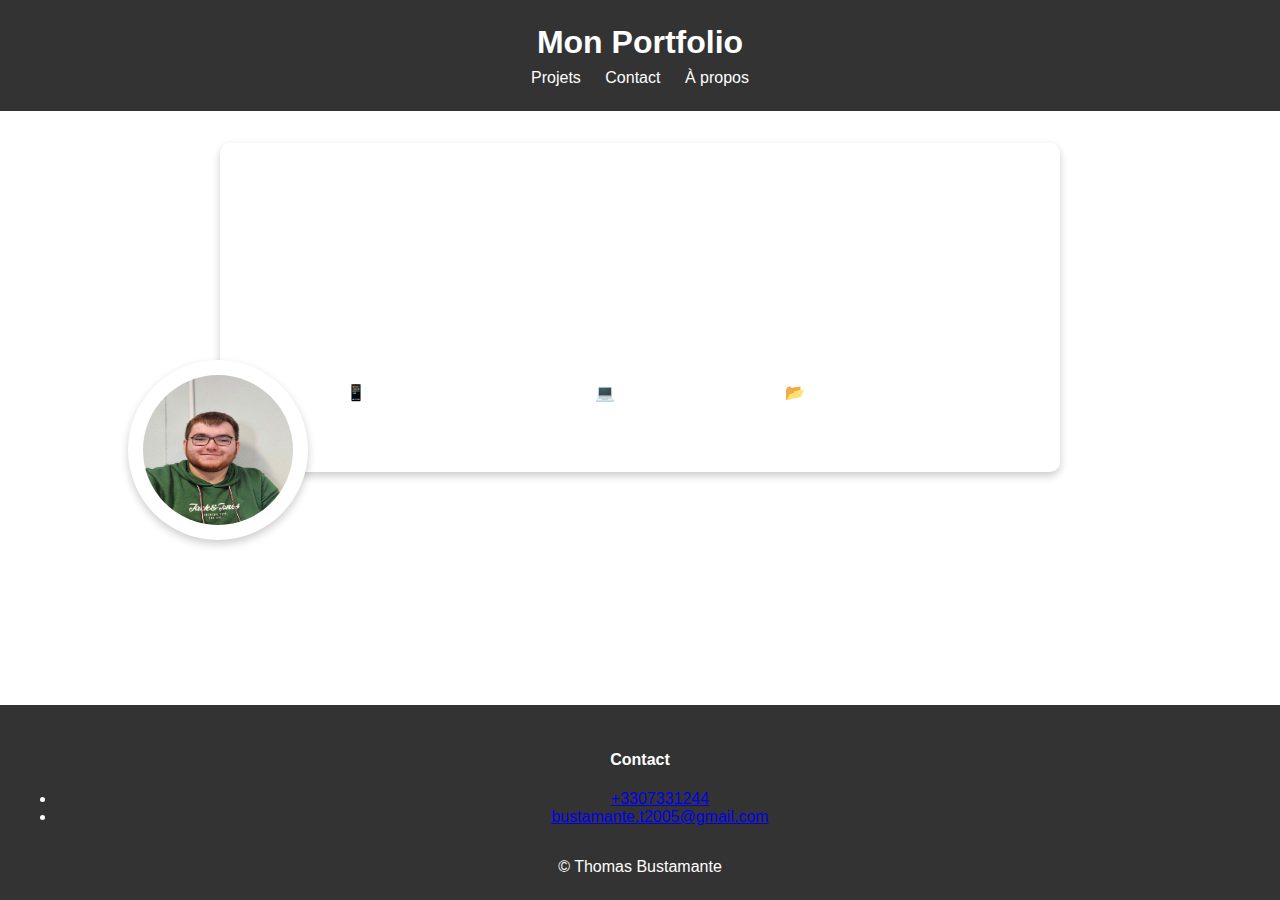
<file: index.html>
<!DOCTYPE html>
<html lang="fr">
<head>
  
  
  <!--<style>
    body { font-family: Arial, sans-serif; margin: 0; padding: 0; }
    header, footer { background-color: #333; color: white; padding: 1em; text-align: center; }
    nav a { margin: 0 10px; color: white; text-decoration: none; }
    section { padding: 2em; }
    .projects { display: flex; flex-wrap: wrap; gap: 1em; }
    .project { border: 1px solid #ccc; padding: 1em; width: 30%; background: #f9f9f9; }
  </style>-->
  <link rel="stylesheet" href="css/style.css">
</head>
<body id="Acceuil">
  <div include-html="include/head.html"></div>
  <div include-html="include/header.html"></div>
  

  <main>

    
      <div style="max-width: 800px; margin: 0 auto; color: white;" class="bloc-texte">
        <h1 style="font-size: 2.5em; margin-bottom: 10px;">Thomas Bustamante</h1>
        <p style="font-size: 1.2em; margin-bottom: 30px;">
          Je suis à la recherche de toutes les opportunités qui me permettront de me former et d’acquérir de l’expérience dans le développement !
        </p>
        <div style="display: flex; justify-content: center; gap: 20px; margin-bottom: 30px;">
          <div>
            <p>📱 Développement d'application</p>
          </div>
          <div>
            <p>💻 Développement web</p>
          </div>
          <div>
            <p>📂 Base de données</p>
          </div>
      <div style="position: absolute; top: 50%; left: 10%; transform: translateY(-50%); width: 180px; height: 180px; background-color: white; border-radius: 50%; display: flex; justify-content: center; align-items: center; box-shadow: 0 4px 8px rgba(0, 0, 0, 0.2);">
        <img src="img/20241001_105311.jpg" alt="Photo de profil" style="width: 150px; height: 150px; border-radius: 50%;">
      </div>
    

    
  </main>

  <div include-html="include/footer.html"></div>
  <!-- Script d’inclusion dynamique -->
  <script src="js/include-html.js"></script>
  <script>
    includeHTML(); // exécute l’inclusion
  </script>

</body>
</html>
</file>
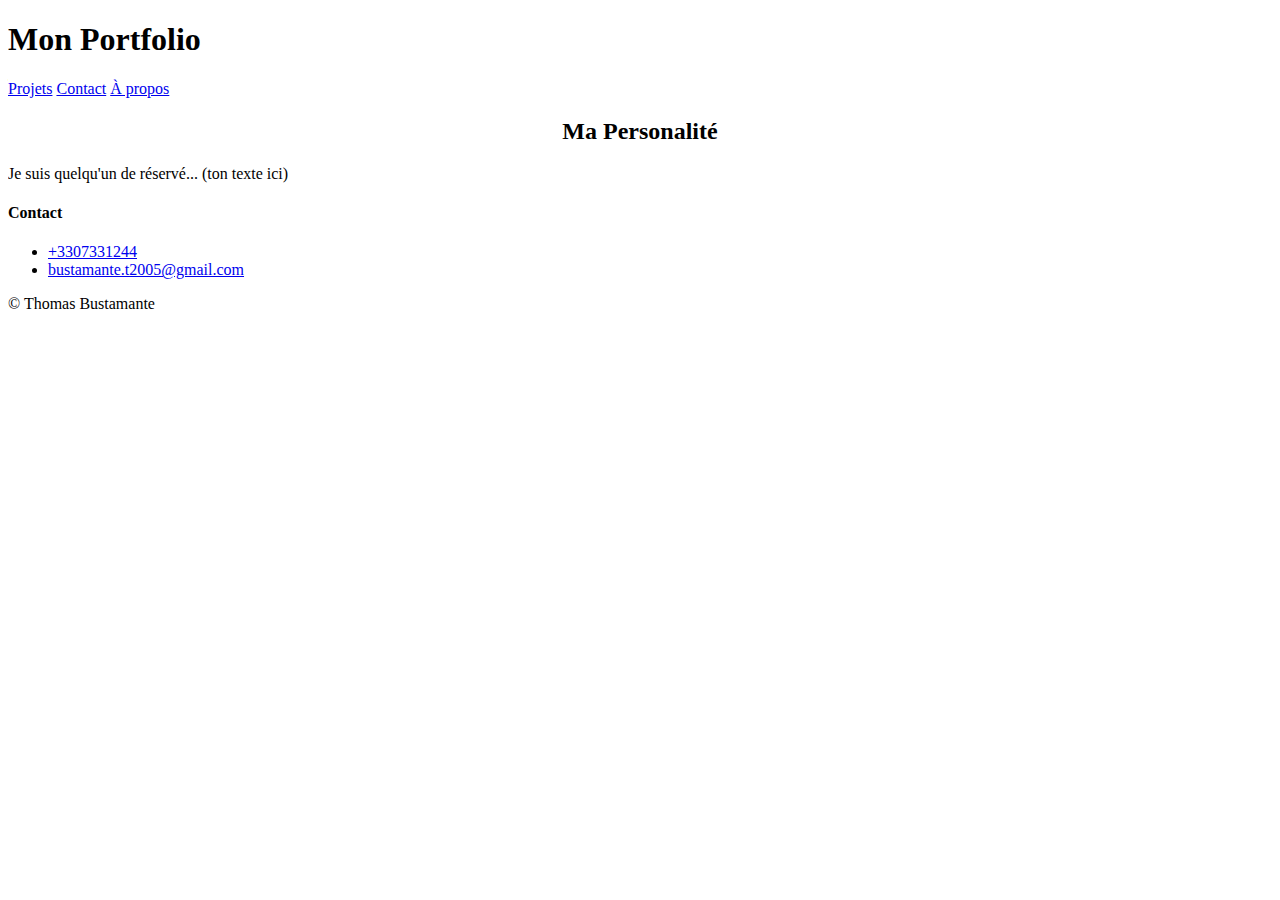
<file: pages/A_propos.html>
<!DOCTYPE html>
<html lang="fr">
<head>
  
  <div include-html="../include/head.html"></div>
  <!--<style>
    body { font-family: Arial, sans-serif; margin: 0; padding: 0; }
    header, footer { background-color: #333; color: white; padding: 1em; text-align: center; }
    nav a { margin: 0 10px; color: white; text-decoration: none; }
    section { padding: 2em; }
    .projects { display: flex; flex-wrap: wrap; gap: 1em; }
    .project { border: 1px solid #ccc; padding: 1em; width: 30%; background: #f9f9f9; }
  </style>-->
</head>
<body>
  <div include-html="../include/header.html"></div>


  <main>
    <h2 style="text-align-last: center;">Ma Personalité</h2>
    <div class="text-align-last: center; bloc-texte">
    <p>Je suis quelqu'un de réservé... (ton texte ici)</p>
  </div>

    
  </main>

  <div include-html="../include/footer.html"></div>
  <!-- Script d’inclusion dynamique -->
  <script src="../js/include-html.js"></script>
  <script>
    includeHTML(); // exécute l’inclusion
  </script>

</body>
</html>
</file>
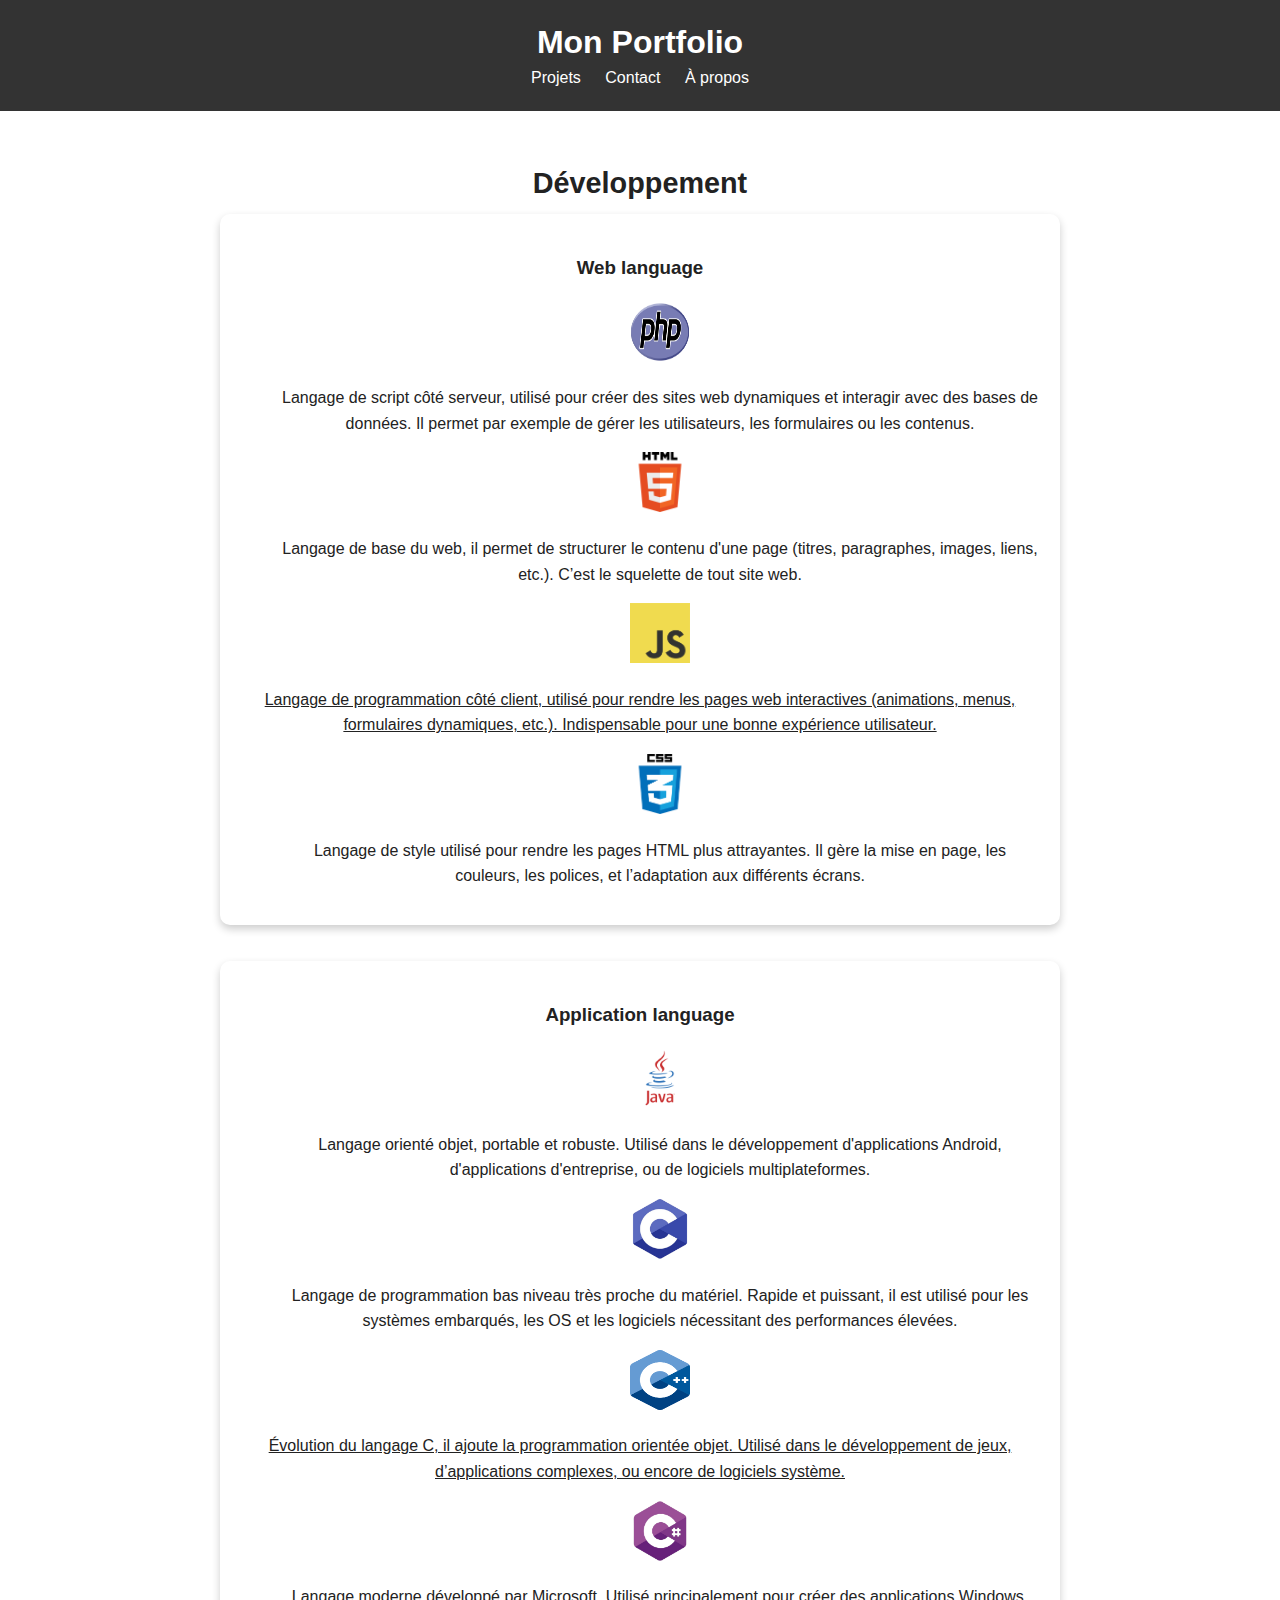
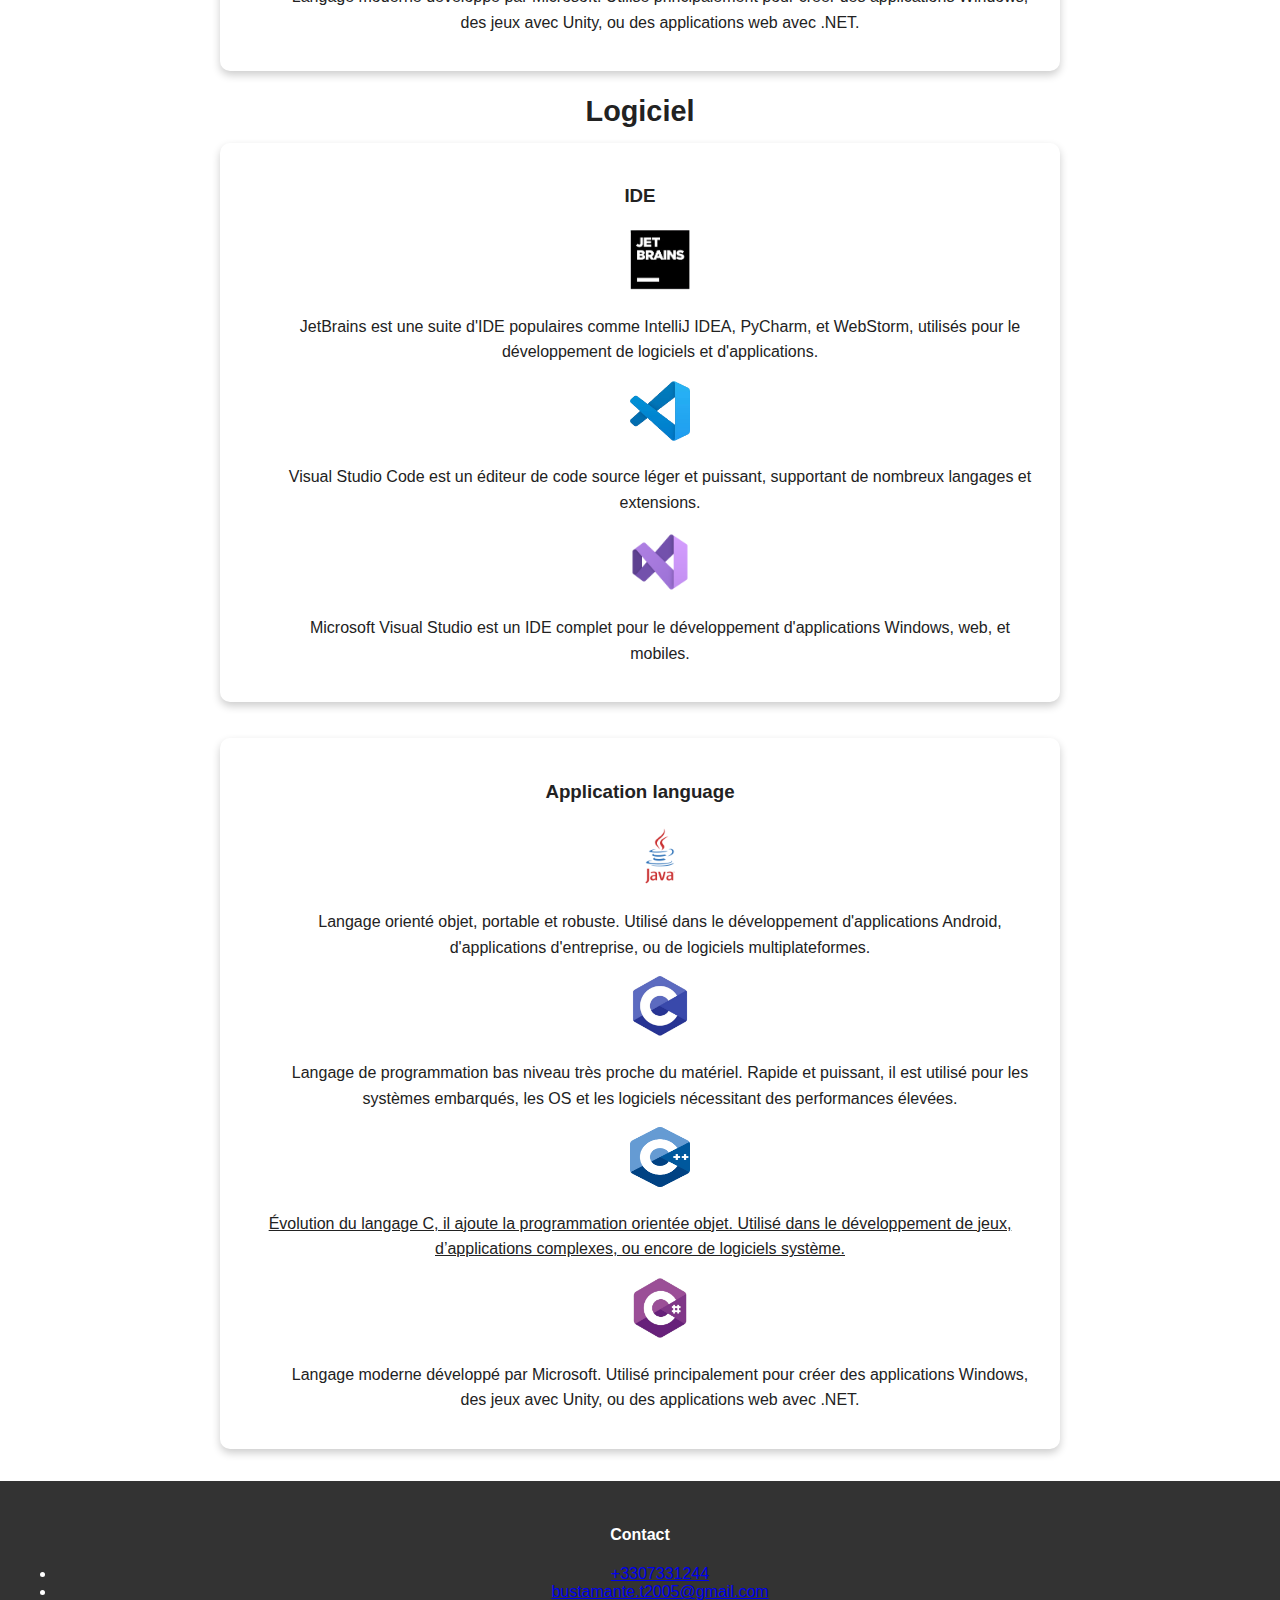
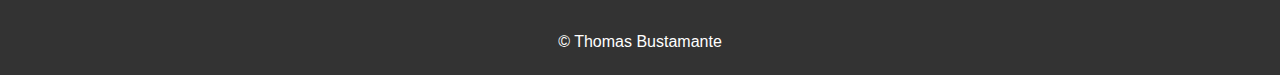
<file: pages/competence.html>
<!DOCTYPE html>
<html lang="fr">
<head>
  
  <div include-html="../include/head.html"></div>
  <!--<style>
    body { font-family: Arial, sans-serif; margin: 0; padding: 0; }
    header, footer { background-color: #333; color: white; padding: 1em; text-align: center; }
    nav a { margin: 0 10px; color: white; text-decoration: none; }
    section { padding: 2em; }
    .projects { display: flex; flex-wrap: wrap; gap: 1em; }
    .project { border: 1px solid #ccc; padding: 1em; width: 30%; background: #f9f9f9; }
  </style>-->
  <link rel="stylesheet" href="../css/style.css">
</head>
<body>
  <div include-html="../include/header.html"></div>


  <main>
    <h2 style="text-align-last: center;">Développement</h2>
    <div class="bloc-texte" style="text-align: center;">
    <h3 style="text-align-last: center;">     Web language</h3>
      <ul><img src="../img/php-logo.png" alt="php-logo" style="width: 60px;height: 60px; max-width: 100%;"></ul>
      <ul><span>Langage de script côté serveur, utilisé pour créer des sites web dynamiques et interagir avec des bases de données. Il permet par exemple de gérer les utilisateurs, les formulaires ou les contenus.</span></ul>
      <ul><img src="../img/html-logo.png" alt="html-logo" style="width: 60px;height: 60px; max-width: 100%;"></ul>
      <ul><span>Langage de base du web, il permet de structurer le contenu d'une page (titres, paragraphes, images, liens, etc.). C’est le squelette de tout site web.</span></ul>
      <ul><img src="../img/JavaScript-logo.png" alt="JavaScript-logo" style="width: 60px;height: 60px; max-width: 100%;"></ul>
      <u><span>Langage de programmation côté client, utilisé pour rendre les pages web interactives (animations, menus, formulaires dynamiques, etc.). Indispensable pour une bonne expérience utilisateur.</ul></span></u>
      <ul><img src="../img/css-logo.png" alt="css-logo" style="width: 60px;height: 60px; max-width: 100%;"></ul>
      <ul><span>Langage de style utilisé pour rendre les pages HTML plus attrayantes. Il gère la mise en page, les couleurs, les polices, et l’adaptation aux différents écrans.</span></ul>
    </div>
    <br><br>
    <div class="bloc-texte" style="text-align: center;">
    <h3 style="text-align-last: center;">     Application language</h3>
      <ul><img src="../img/java-logo.png" alt="java-logo" style="width: 60px;height: 60px; max-width: 100%;"></ul>
      <ul><span>Langage orienté objet, portable et robuste. Utilisé dans le développement d'applications Android, d'applications d'entreprise, ou de logiciels multiplateformes.</span></ul>
      <ul><img src="../img/c-logo.png" alt="c-logo" style="width: 60px;height: 60px; max-width: 100%;"></ul>
      <ul><span>Langage de programmation bas niveau très proche du matériel. Rapide et puissant, il est utilisé pour les systèmes embarqués, les OS et les logiciels nécessitant des performances élevées.</span></ul>
      <ul><img src="../img/cplusplus-logo.png" alt="cplusplus-logo" style="width: 60px;height: 60px; max-width: 100%;"></ul>
      <u><span>Évolution du langage C, il ajoute la programmation orientée objet. Utilisé dans le développement de jeux, d’applications complexes, ou encore de logiciels système.</ul></span></u>
      <ul><img src="../img/csharp-logo.png" alt="csharp-logo" style="width: 60px;height: 60px; max-width: 100%;"></ul>
      <ul><span>Langage moderne développé par Microsoft. Utilisé principalement pour créer des applications Windows, des jeux avec Unity, ou des applications web avec .NET.</span></ul>
    </div>
    <h2 style="text-align-last: center;">Logiciel</h2>
    <div class="bloc-texte" style="text-align: center;">
    <h3 style="text-align-last: center;">     IDE</h3>
      <ul><img src="../img/jetbrains-logo.png" alt="jetbrains-logo" style="width: 60px;height: 60px; max-width: 100%;"></ul>
      <ul><span>JetBrains est une suite d'IDE populaires comme IntelliJ IDEA, PyCharm, et WebStorm, utilisés pour le développement de logiciels et d'applications.</span></ul>
      <ul><img src="../img/VSC-logo.png" alt="vscode-logo" style="width: 60px;height: 60px; max-width: 100%;"></ul>
      <ul><span>Visual Studio Code est un éditeur de code source léger et puissant, supportant de nombreux langages et extensions.</span></ul>
      <ul><img src="../img/mvs-logo.png" alt="visual-studio-logo" style="width: 60px;height: 60px; max-width: 100%;"></ul>
      <ul><span>Microsoft Visual Studio est un IDE complet pour le développement d'applications Windows, web, et mobiles.</span></ul>
    </div>
    <br><br>
    <div class="bloc-texte" style="text-align: center;">
    <h3 style="text-align-last: center;">     Application language</h3>
      <ul><img src="../img/java-logo.png" alt="java-logo" style="width: 60px;height: 60px; max-width: 100%;"></ul>
      <ul><span>Langage orienté objet, portable et robuste. Utilisé dans le développement d'applications Android, d'applications d'entreprise, ou de logiciels multiplateformes.</span></ul>
      <ul><img src="../img/c-logo.png" alt="c-logo" style="width: 60px;height: 60px; max-width: 100%;"></ul>
      <ul><span>Langage de programmation bas niveau très proche du matériel. Rapide et puissant, il est utilisé pour les systèmes embarqués, les OS et les logiciels nécessitant des performances élevées.</span></ul>
      <ul><img src="../img/cplusplus-logo.png" alt="cplusplus-logo" style="width: 60px;height: 60px; max-width: 100%;"></ul>
      <u><span>Évolution du langage C, il ajoute la programmation orientée objet. Utilisé dans le développement de jeux, d’applications complexes, ou encore de logiciels système.</ul></span></u>
      <ul><img src="../img/csharp-logo.png" alt="csharp-logo" style="width: 60px;height: 60px; max-width: 100%;"></ul>
      <ul><span>Langage moderne développé par Microsoft. Utilisé principalement pour créer des applications Windows, des jeux avec Unity, ou des applications web avec .NET.</span></ul>
    </div>
    
  </main>

  <div include-html="../include/footer.html"></div>
  <!-- Script d’inclusion dynamique -->
  <script src="../js/include-html.js"></script>
  <script>
    includeHTML(); // exécute l’inclusion
  </script>

</body>
</html>
</file>
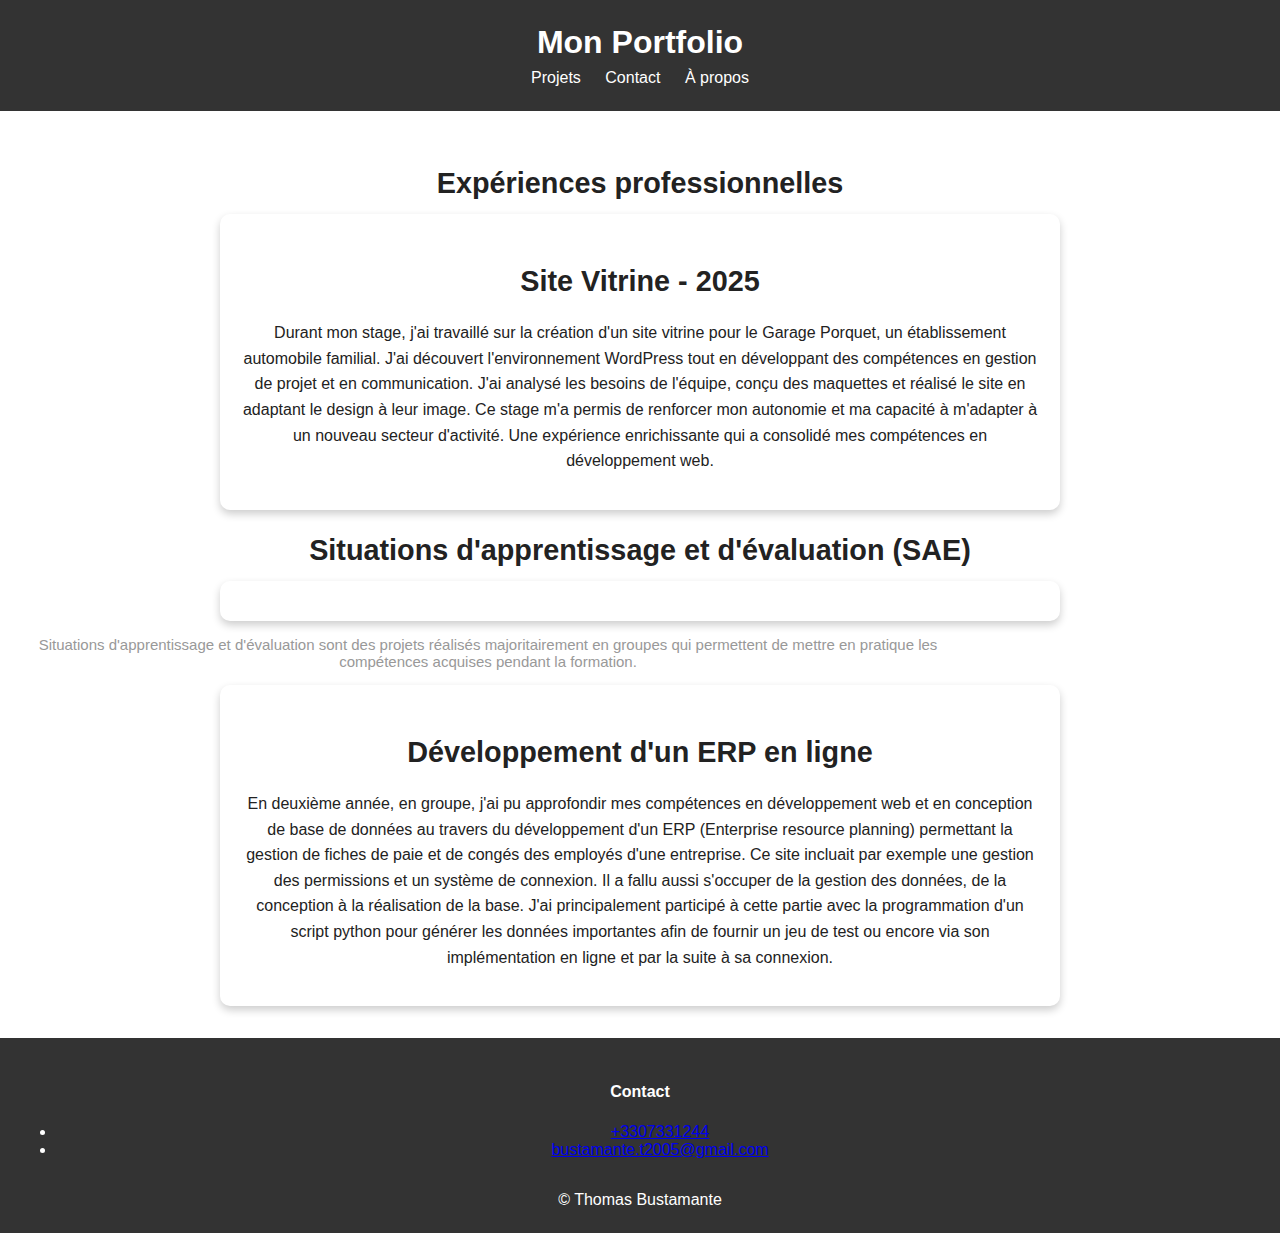
<file: pages/experience.html>
<!DOCTYPE html>
<html lang="fr">
<head>
  
  <div include-html="../include/head.html"></div>
  <!--<style>
    body { font-family: Arial, sans-serif; margin: 0; padding: 0; }
    header, footer { background-color: #333; color: white; padding: 1em; text-align: center; }
    nav a { margin: 0 10px; color: white; text-decoration: none; }
    section { padding: 2em; }
    .projects { display: flex; flex-wrap: wrap; gap: 1em; }
    .project { border: 1px solid #ccc; padding: 1em; width: 30%; background: #f9f9f9; }
  </style>-->
  <link rel="stylesheet" href="../css/style.css">
</head>
<body>
  <div include-html="../include/header.html"></div>


  <main>
    <h2 style="text-align-last: center;">Expériences professionnelles</h2>
    <div class="bloc-texte" style="text-align: center;">
    <h2 style="text-align-last: center;">Site Vitrine - 2025</h2>
    
    <p>Durant mon stage, j'ai travaillé sur la création d'un site vitrine pour le Garage Porquet, un établissement automobile familial. J'ai découvert l'environnement WordPress tout en développant des compétences en gestion de projet et en communication.
J'ai analysé les besoins de l'équipe, conçu des maquettes et réalisé le site en adaptant le design à leur image. Ce stage m'a permis de renforcer mon autonomie et ma capacité à m'adapter à un nouveau secteur d'activité. Une expérience enrichissante qui a consolidé mes compétences en développement web.</div>
    

    <h2 style="text-align: center;">Situations d'apprentissage et d'évaluation (SAE)</h2>

    <div class="bloc-texte" style="text-align: center;"></div>
      <p class="precision-experience" style="text-align: center;">Situations d'apprentissage et d'évaluation sont des projets réalisés majoritairement en groupes qui permettent de mettre en pratique les compétences acquises pendant la formation.</p>
    </div>
    
   <div class="bloc-texte" style="text-align: center;">
        <h2 style="text-align-last: center;">Développement d'un ERP en ligne</h2>
      <p>En deuxième année, en groupe, j'ai pu approfondir mes compétences en développement web et en conception de base de données au travers du développement d'un ERP (Enterprise resource planning) permettant la gestion de fiches de paie et de congés des employés d'une entreprise. Ce site incluait par exemple une gestion des permissions et un système de connexion.
Il a fallu aussi s'occuper de la gestion des données, de la conception à la réalisation de la base. J'ai principalement participé à cette partie avec la programmation d'un script python pour générer les données importantes afin de fournir un jeu de test ou encore via son implémentation en ligne et par la suite à sa connexion.</p>
    </div>
    
  </main>

  <div include-html="../include/footer.html"></div>
  <!-- Script d’inclusion dynamique -->
  <script src="../js/include-html.js"></script>
  <script>
    includeHTML(); // exécute l’inclusion
  </script>

</body>
</html>
</file>
<file: css/style.css>
/* Reset et base */
/*body {
    font-family: Arial, sans-serif;
    margin: 0;
    padding: 0;
    background-color: #ffffff;
    color: #222;
    height: 100%;
    display: flex;
    flex-direction: column;
  }
  
  /* Header et Footer sombres 
  header,
  footer {
    background-color: #333;
    color: white;
    padding: 1.5em 1em;
    text-align: center;
  }
  
  header h1 {
    margin: 0;
    font-size: 2em;
  }
  
  nav {
    margin-top: 0.5em;
  }
  
  nav a {
    color: white;
    text-decoration: none;
    margin: 0 10px;
  }
  
  nav a:hover {
    text-decoration: underline;
  }
  
  /* Sections principales 
  main {
    flex: 1;
    padding: 2em;
  }
  
  section {
    margin-bottom: 2em;
  }
  
  h2 {
    font-size: 1.8em;
    margin-bottom: 0.5em;
  }
  
  /* Projets 
  .projects {
    display: flex;
    flex-wrap: wrap;
    gap: 1em;
  }
  
  .project {
    flex: 1 1 calc(33% - 2em);
    background-color: #f5f5f5;
    border: 1px solid #ddd;
    padding: 1em;
    border-radius: 5px;
    min-width: 200px;
    box-shadow: 1px 1px 5px rgba(0, 0, 0, 0.05);
  }
  
  /* Responsive 
  @media (max-width: 768px) {
    .projects {
      flex-direction: column;
    }
  
    .project {
      width: 100%;
    }
  }
  
  /* Footer 
  footer {
    
    padding: 20px;
    text-align: center;
    margin-top: auto; /* pousse le footer en bas 

  }*/
  /* Reset et base */
/* Hauteur minimum de la page */
html, body {
  height: 100%;
  margin: 0;
  padding: 0;
}

/* Base */
body {
  display: flex;
  flex-direction: column;
  min-height: 100vh;
  font-family: Arial, sans-serif;
  background-color: #ffffff;
  color: #222;
}

/* Header et Footer sombres */
header,
footer {
  background-color: #333;
  color: white;
  padding: 1.5em 1em;
  text-align: center;
}

header h1 {
  margin: 0;
  font-size: 2em;
}

nav {
  margin-top: 0.5em;
}

nav a {
  color: white;
  text-decoration: none;
  margin: 0 10px;
}

nav a:hover {
  text-decoration: underline;
}

/* Sections principales */
main {
  flex: 1; /* permet au main de prendre toute la hauteur restante */
  padding: 2em;
}

section {
  margin-bottom: 2em;
}

h2 {
  font-size: 1.8em;
  margin-bottom: 0.5em;
}

/* Projets */
.projects {
  display: flex;
  flex-wrap: wrap;
  gap: 1em;
}

.project {
  flex: 1 1 calc(33% - 2em);
  background-color: #f5f5f5;
  border: 1px solid #ddd;
  padding: 1em;
  border-radius: 5px;
  min-width: 200px;
  box-shadow: 1px 1px 5px rgba(0, 0, 0, 0.05);
}

/* Responsive */
@media (max-width: 768px) {
  .projects {
    flex-direction: column;
  }

  .project {
    width: 100%;
  }
}

/* Footer */
footer {
  text-align: center;
}

.contact-thomas {
  line-height: 1.2; /* Plus petit que la valeur par défaut (~1.6) */
  margin: 0;
  padding: 0;
  font-family: Arial, sans-serif;
}

.bloc-texte {
  background-color: white;
  border-radius: 10px; /* Coins arrondis */
  padding: 20px; /* Espacement intérieur */
  box-shadow: 0 4px 8px rgba(0, 0, 0, 0.2); /* Ombre douce */
  max-width: 800px;
  margin: 0 auto; /* Centrage horizontal */
  font-family: Arial, sans-serif;
  line-height: 1.6;
}

.precision-experience {
    font-size: 15px;
    color: gray;
    opacity: 0.8;
    width: 75%;
    text-align: center;
}

.logos {
    width: 60px;
    height: 60px;
    box-shadow: 0 5px 5px rgba(0, 0, 0, 0.2);
    border: solid 1px lightgray;
    border-radius: 10%;
    padding: 5px;
    object-fit: contain;
    transition: all 0.2sease;
}
.img-fluid {
    max-width: 100%;
    
}
</file>
